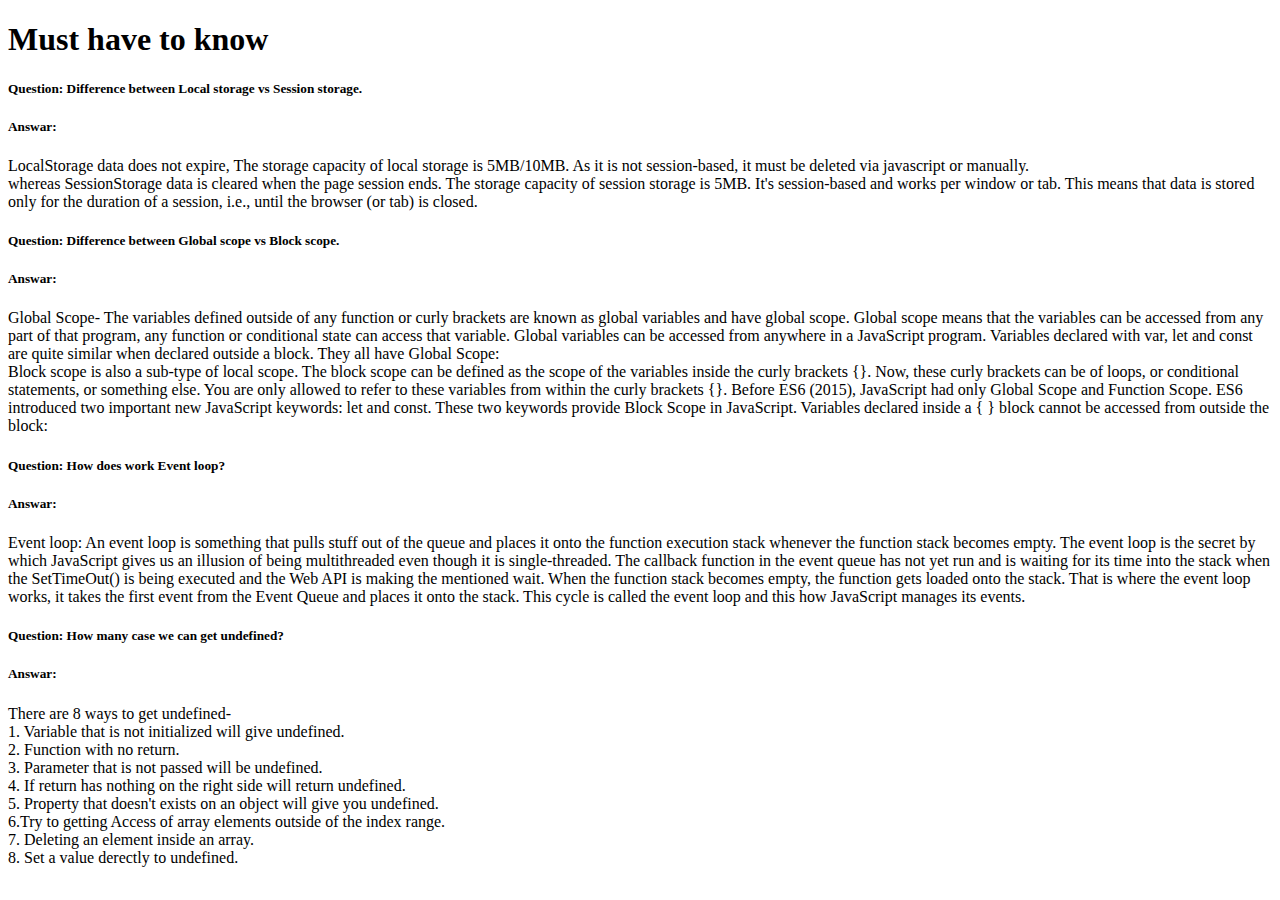
<file: blog.html>
<!DOCTYPE html>
<html lang="en">
<head>
    <meta charset="UTF-8">
    <meta http-equiv="X-UA-Compatible" content="IE=edge">
    <meta name="viewport" content="width=device-width, initial-scale=1.0">
    <title>BLOG</title>
    <link href="https://cdn.jsdelivr.net/npm/bootstrap@5.2.1/dist/css/bootstrap.min.css" rel="stylesheet" integrity="sha384-iYQeCzEYFbKjA/T2uDLTpkwGzCiq6soy8tYaI1GyVh/UjpbCx/TYkiZhlZB6+fzT" crossorigin="anonymous">
</head>
<body class="container mt-5">
    <header class="text-success">
        <h1 class="text-center">Must have to know</h1>
    </header>
    <section class="my-5">
        <div class="card mb-5">
            <h5 class="card-header fs-6"><span class="text-info bg-dark">Question:</span> Difference between Local storage vs Session storage.</h5>
            <div class="card-body bg-warning p-2 text-dark bg-opacity-10">
              <h5 class="card-title text-primary fs-6">Answar:</h5>
              <p class="card-text"><span class="fw-bold">LocalStorage</span> data does not expire, The storage capacity of local storage is 5MB/10MB. As it is not session-based, it must be deleted via javascript or manually. 
                <br>
                whereas <span class="fw-bold">SessionStorage</span> data is cleared when the page session ends. The storage capacity of session storage is 5MB. It's session-based and works per window or tab. This means that data is stored only for the duration of a session, i.e., until the browser (or tab) is closed.
            </p>
            </div>
        </div>
        <div class="card mb-5">
            <h5 class="card-header fs-6"><span class="text-info bg-dark">Question:</span> Difference between Global scope vs Block scope.</h5>
            <div class="card-body bg-warning p-2 text-dark bg-opacity-10">
              <h5 class="card-title text-primary fs-6">Answar:</h5>
              <p class="card-text"><span class="fw-bold">Global Scope-</span>
                The variables defined outside of any function or curly brackets are known as global variables and have global scope. Global scope means that the variables can be accessed from any part of that program, any function or conditional state can access that variable. 
                Global variables can be accessed from anywhere in a JavaScript program.
                Variables declared with var, let and const are quite similar when declared outside a block.
                They all have Global Scope:
                <br>
                <span class="fw-bold">Block scope</span> is also a sub-type of local scope. The block scope can be defined as the scope of the variables inside the curly brackets {}. Now, these curly brackets can be of loops, or conditional statements, or something else. You are only allowed to refer to these variables from within the curly brackets {}. Before ES6 (2015), JavaScript had only Global Scope and Function Scope.
                ES6 introduced two important new JavaScript keywords: let and const.
                These two keywords provide Block Scope in JavaScript.
                Variables declared inside a { } block cannot be accessed from outside the block:
            </p>
            </div>
        </div>
        <div class="card mb-5">
            <h5 class="card-header fs-6"><span class="text-info bg-dark">Question:</span> How does work Event loop?</h5>
            <div class="card-body bg-warning p-2 text-dark bg-opacity-10">
              <h5 class="card-title text-primary fs-6">Answar:</h5>
              <p class="card-text"><span class="fw-bold">Event loop:</span> An event loop is something that pulls stuff out of the queue and places it onto the function execution stack whenever the function stack becomes empty. The event loop is the secret by which JavaScript gives us an illusion of being multithreaded even though it is single-threaded. The callback function in the event queue has not yet run and is waiting for its time into the stack when the SetTimeOut() is being executed and the Web API is making the mentioned wait. When the function stack becomes empty, the function gets loaded onto the stack. That is where the event loop works, it takes the first event from the Event Queue and places it onto the stack. This cycle is called the event loop and this how JavaScript manages its events.</p>
            </div>
        </div>
        <div class="card mb-5">
            <h5 class="card-header fs-6"><span class="text-info bg-dark">Question:</span> How many case we can get undefined?</h5>
            <div class="card-body bg-warning p-2 text-dark bg-opacity-10">
              <h5 class="card-title text-primary fs-6">Answar:</h5>
              <p class="card-text">There are 8 ways to get undefined- <br>
                1. Variable that is not initialized will give undefined. <br>
                2. Function with no return. <br>
                3. Parameter that is not passed will be undefined. <br>
                4. If return has nothing on the right side will return undefined. <br>
                5. Property that doesn't exists on an object will give you undefined. <br>
                6.Try to getting Access of array elements outside of the index range. <br>
                7. Deleting an element inside an array. <br>
                8. Set a value derectly to undefined.

              </p>
            </div>
        </div>
        
    </section>
    <script src="https://cdn.jsdelivr.net/npm/bootstrap@5.2.1/dist/js/bootstrap.bundle.min.js" integrity="sha384-u1OknCvxWvY5kfmNBILK2hRnQC3Pr17a+RTT6rIHI7NnikvbZlHgTPOOmMi466C8" crossorigin="anonymous"></script>
</body>
</html>
</file>
